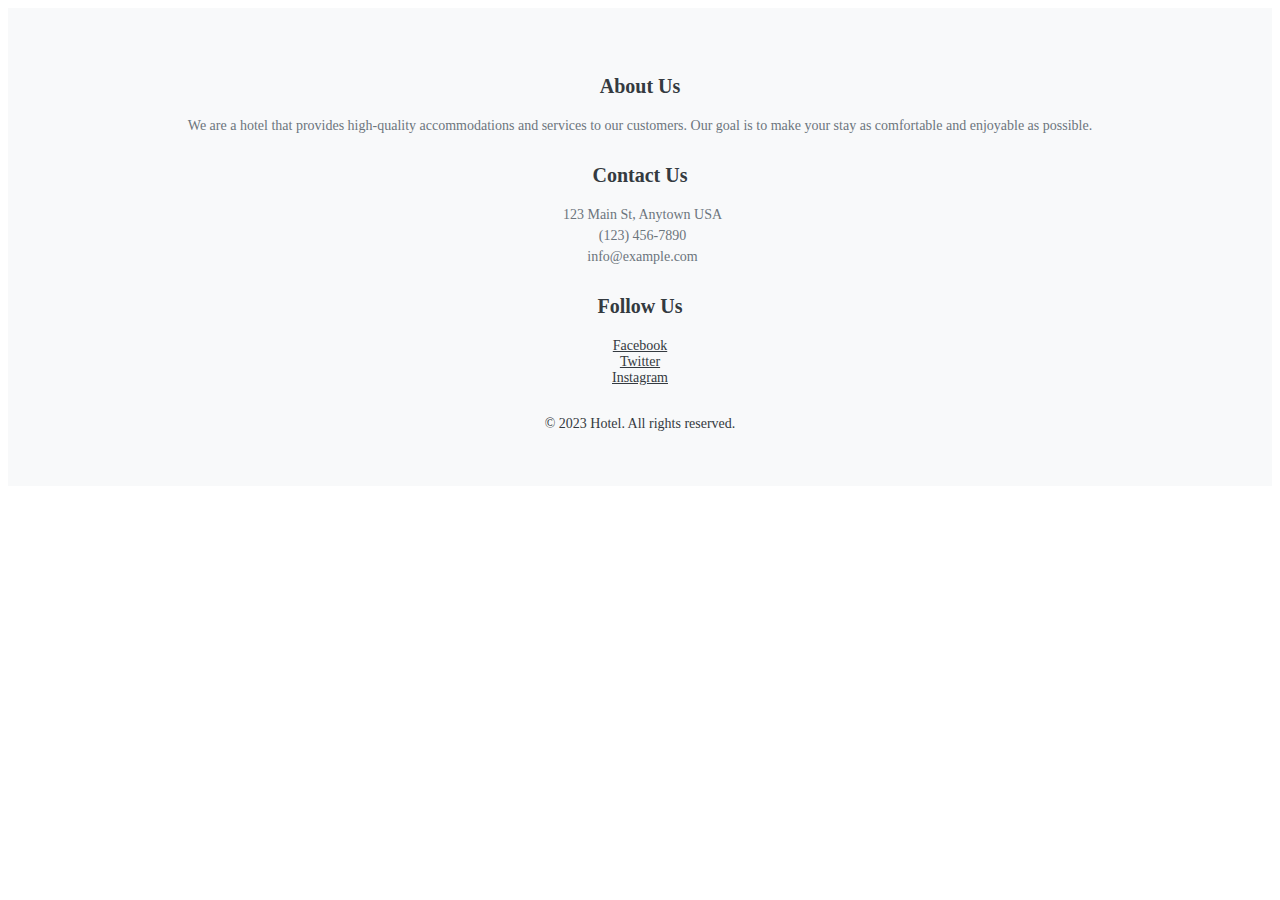
<file: html/footer.html>
<!DOCTYPE html>
<html lang="en">
<head>
    <link rel="stylesheet" href="../css/footer.css">
</head>
<body>

    <!-- 底部導覽列建立 -->
    <footer>
      <div class="container">
        <div class="row">
          <div class="col-md-4 about-us">
            <h4>About Us</h4>
            <p>We are a hotel that provides high-quality accommodations and services to our customers. Our goal is to make your stay as comfortable and enjoyable as possible.</p>
          </div>
          <div class="col-md-4 contact-us">
            <h4>Contact Us</h4>
            <ul>
              <li><i class="fas fa-map-marker-alt"></i>123 Main St, Anytown USA</li>
              <li><i class="fas fa-phone"></i>(123) 456-7890</li>
              <li><i class="fas fa-envelope"></i>info@example.com</li>
            </ul>
          </div>
          <div class="col-md-4 follow-us">
            <h4>Follow Us</h4>
            <div class="follow-links">
              <a href="#"><i class="fab fa-facebook-f"></i><span>Facebook</span></a>
            </div>
            <div class="follow-links">
              <a href="#"><i class="fab fa-twitter"></i><span>Twitter</span></a>
            </div>
            <div class="follow-links">
              <a href="#"><i class="fab fa-instagram"></i><span>Instagram</span></a>
            </div>
          </div>          
        </div>
        <div class="row">
          <div class="col-md-12 copy">
            <p>&copy; 2023 Hotel. All rights reserved.</p>
          </div>
        </div>
      </div>
    </footer>
    
    
    


    
</body>
</html>
</file>
<file: css/footer.css>
/* 設定 footer 的樣式 */
footer {
  background-color: #f8f9fa;
  color: #6c757d;
  font-size: 14px;
  padding: 40px 0;
}

/* 設定 About Us 區塊的樣式 */
footer .about-us {
  text-align: center;
  margin-bottom: 30px;
}

footer .about-us h4 {
  color: #343a40;
  font-size: 20px;
  margin-bottom: 20px;
}

footer .about-us p {
  margin-bottom: 20px;
}

/* 設定 Contact Us 區塊的樣式 */
footer .contact-us {
  text-align: center;
  margin-bottom: 30px;
}

footer .contact-us h4 {
  color: #343a40;
  font-size: 20px;
  margin-bottom: 20px;
}

footer .contact-us ul {
  list-style: none;
  padding-left: 0;
  margin-bottom: 20px;
}

footer .contact-us ul li {
  margin-bottom: 5px;
}

footer .contact-us ul li i {
  margin-right: 5px;
  color: #007bff;
}

/* 設定 Follow Us 區塊的樣式 */
footer .follow-us {
  text-align: center;
  margin-bottom: 30px;
}

footer .follow-us h4 {
  color: #343a40;
  font-size: 20px;
  margin-bottom: 20px;
}

footer .follow-us p {
  margin-bottom: 10px;
}

footer .follow-us ul {
  list-style: none;
  padding-left: 0;
  margin-bottom: 20px;
}

footer .follow-us ul li {
  color: #343a40;
  display: block;
  margin-bottom: 10px;
}


footer .follow-us ul li a {
  font-size: 16px;
  font-weight: 600;
}

.follow-links a {
  color: #343a40; /* 設定為黑色文字 */
  text-decoration: underline; /* 加底線 */
}


/* 設定版權的樣式 */
footer .copy {
  text-align: center;
  margin-top: 20px;
}

footer .copy p {
  color: #343a40;
  font-size: 14px;
}
</file>
